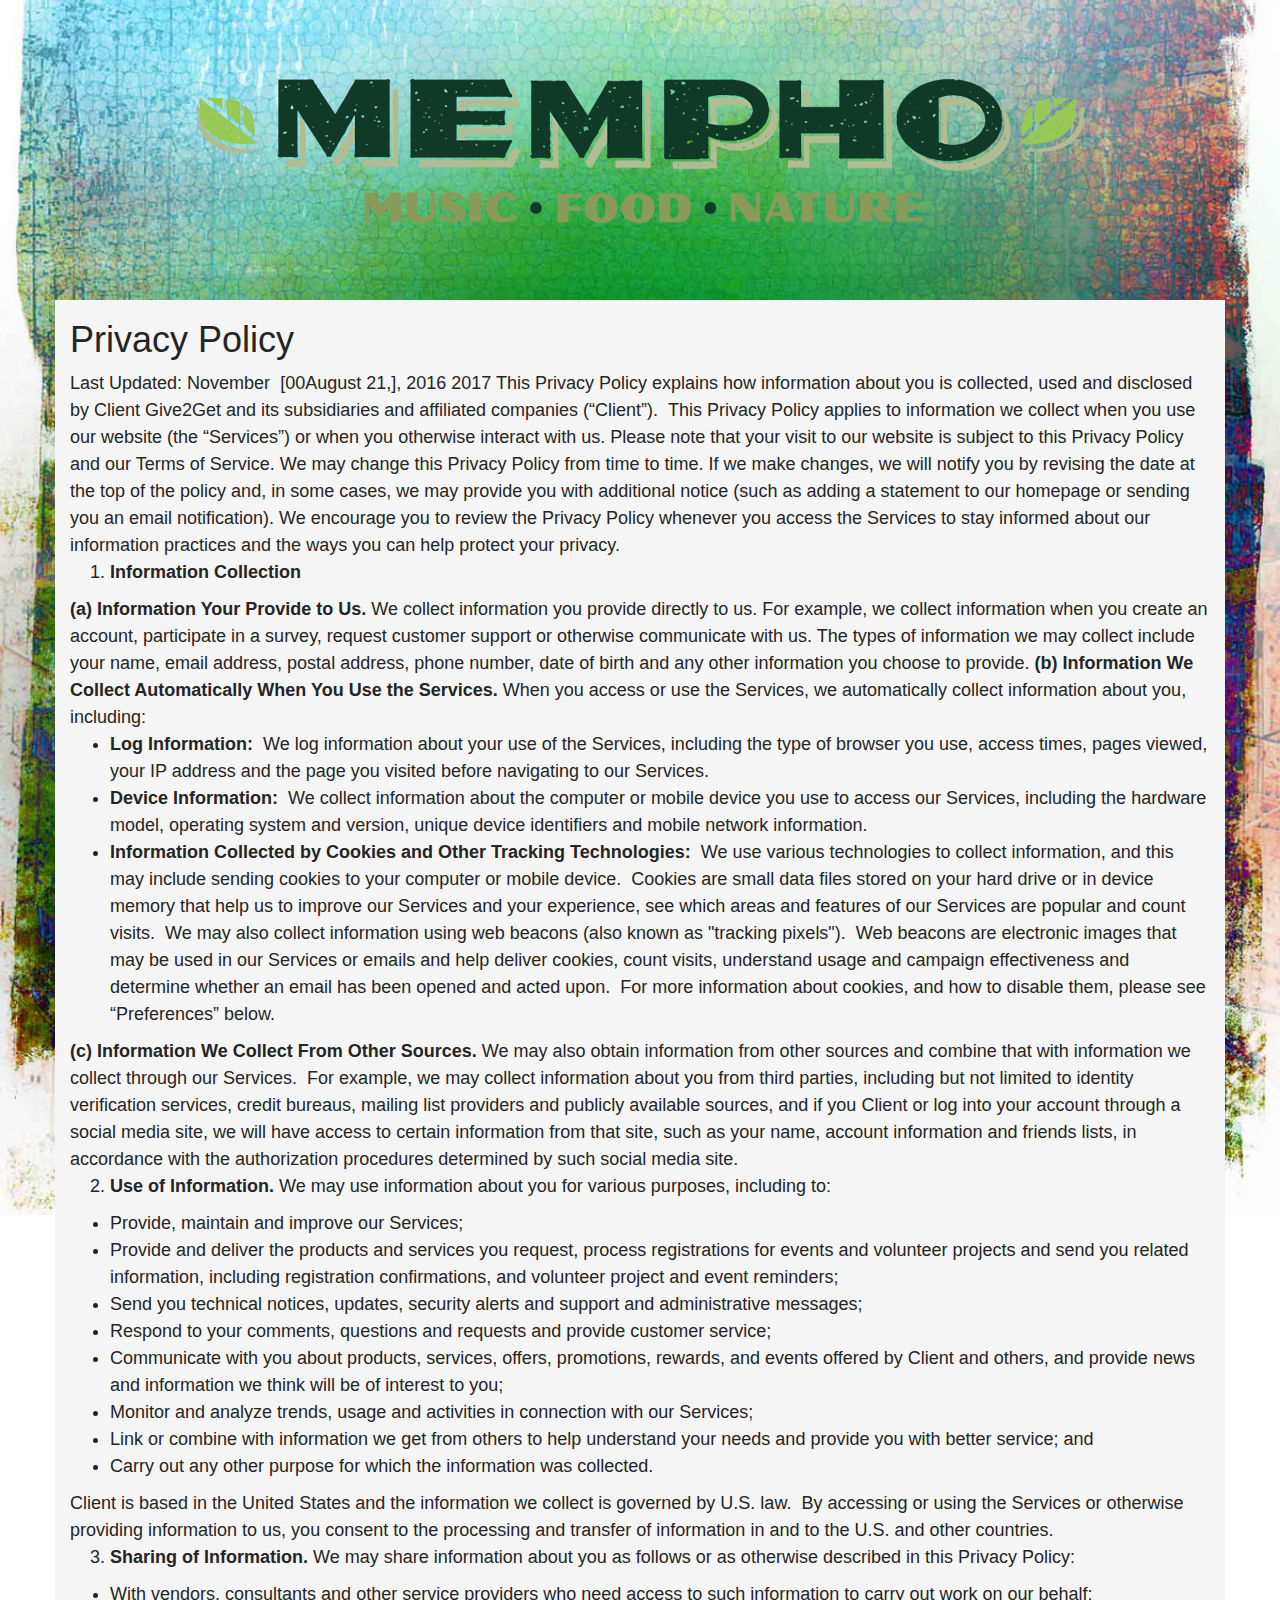
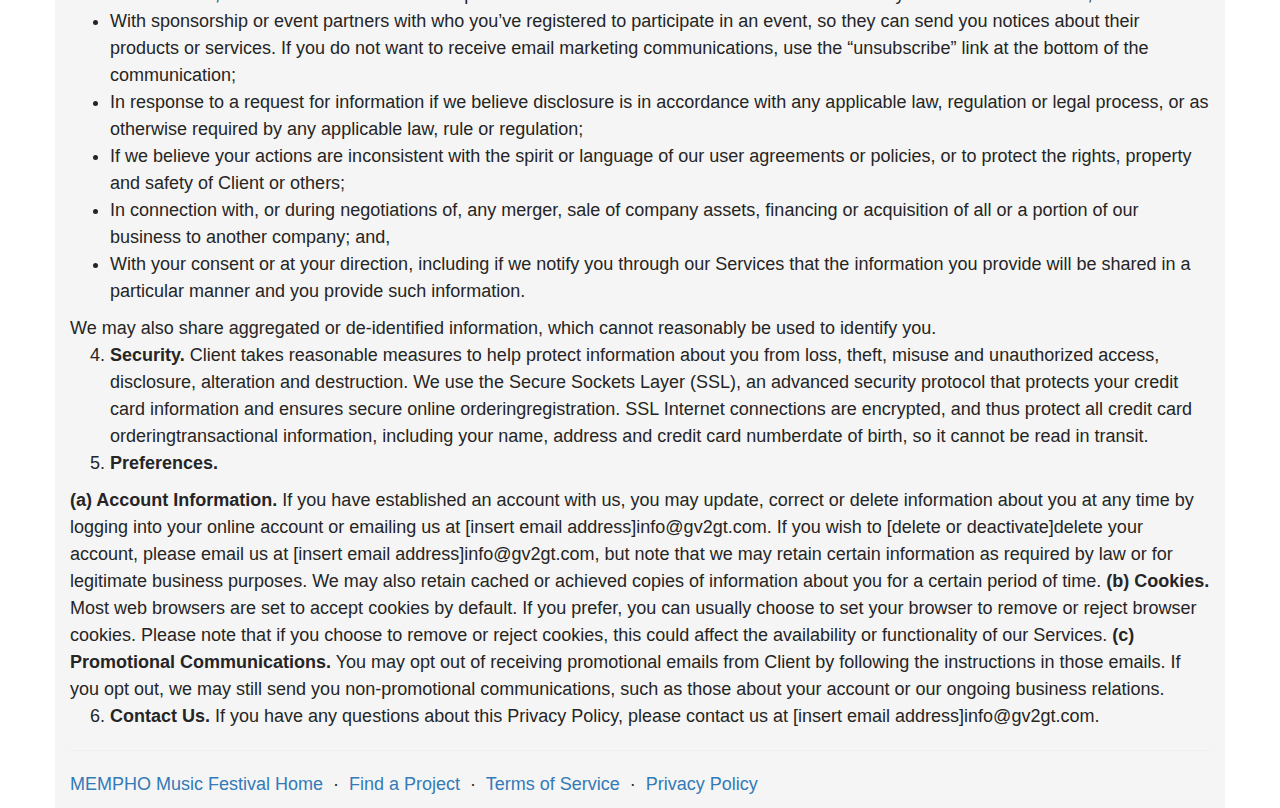
<file: privacy.html>
<!DOCTYPE html>
<html lang="en">
<head>
  <title>Privacy Policy.  Get a free ticket to Mempho. Powered by First Tennessee Bank.</title>
  <meta charset="utf-8">
  <meta name="viewport" content="width=device-width, initial-scale=1">
  <link rel="stylesheet" href="https://maxcdn.bootstrapcdn.com/bootstrap/3.3.7/css/bootstrap.min.css">
  <script src="https://ajax.googleapis.com/ajax/libs/jquery/3.2.0/jquery.min.js"></script>
  <script src="https://maxcdn.bootstrapcdn.com/bootstrap/3.3.7/js/bootstrap.min.js"></script>
  <link rel="shortcut icon" href="/img/favicon.ico" type="image/x-icon">
  <link rel='stylesheet' href='style.css' type='text/css' media='all' />
</head>
<body>

<div class="page-container">

  <div class="header">
    <img src="img/header.png" alt="Mempho: Music, Food, Nature" width="900" height="300" class="header-image" />
  </div>

  <div class="container">



    <h1>Privacy Policy</h1>

    <span style="font-weight: 400;">
</span><span style="font-weight: 400;">Last Updated: November  </span><span style="font-weight: 400;">[00</span><span style="font-weight: 400;">August 21,</span><span style="font-weight: 400;">]</span><span style="font-weight: 400;">, 2016 2017</span>

    <span style="font-weight: 400;">This Privacy Policy explains how information about you is collected, used and disclosed by </span><span style="font-weight: 400;">Client</span><span style="font-weight: 400;"> Give2Get and its subsidiaries and affiliated companies (“Client”).  This Privacy Policy applies to information we collect when you use our website (the “Services”) or when you otherwise interact with us. Please note that your visit to our website is subject to this Privacy Policy and our Terms of Service.</span>

    <span style="font-weight: 400;">We may change this Privacy Policy from time to time. If we make changes, we will notify you by revising the date at the top of the policy and, in some cases, we may provide you with additional notice (such as adding a statement to our homepage or sending you an email notification). We encourage you to review the Privacy Policy whenever you access the Services to stay informed about our information practices and the ways you can help protect your privacy.</span>
    <ol>
      <li><b> Information Collection</b></li>
    </ol>
    <b>(a) Information Your Provide to Us. </b><span style="font-weight: 400;">We collect information you provide directly to us. For example, we collect information when you create an account, participate in a survey, request customer support or otherwise communicate with us. The types of information we may collect include your name, email address, postal address, phone number, date of birth and any other information you choose to provide.</span>

    <b>(b) Information We Collect Automatically When You Use the Services.</b><span style="font-weight: 400;"> When you access or use the Services, we automatically collect information about you, including:</span>
    <table>
      <tbody>
      <tr>
        <td>
          <ul>
            <li style="font-weight: 400;"><b>Log Information:</b><span style="font-weight: 400;">  We log information about your use of the Services, including the type of browser you use, access times, pages viewed, your IP address and the page you visited before navigating to our Services.</span></li>
            <li style="font-weight: 400;"><b>Device Information:  </b><span style="font-weight: 400;">We collect information about the computer or mobile device you use to access our Services, including the hardware model, operating system and version, unique device identifiers and mobile network information.</span></li>
            <li style="font-weight: 400;"><b>Information Collected by Cookies and Other Tracking Technologies:</b><span style="font-weight: 400;">  We use various technologies to collect information, and this may include sending cookies to your computer or mobile device.  Cookies are small data files stored on your hard drive or in device memory that help us to improve our Services and your experience, see which areas and features of our Services are popular and count visits.  We may also collect information using web beacons (also known as "tracking pixels").  Web beacons are electronic images that may be used in our Services or emails and help deliver cookies, count visits, understand usage and campaign effectiveness and determine whether an email has been opened and acted upon.  For more information about cookies, and how to disable them, please see “Preferences” below.</span></li>
          </ul>
          <b>(c) Information We Collect From Other Sources. </b><span style="font-weight: 400;">We may also obtain information from other sources and combine that with information we collect through our Services.  For example, we may collect information about you from third parties, including but not limited to identity verification services, credit bureaus, mailing list providers and publicly available sources, and if you Client or log into your account through a social media site, we will have access to certain information from that site, such as your name, account information and friends lists, in accordance with the authorization procedures determined by such social media site.</span></td>
      </tr>
      </tbody>
    </table>
    <ol start="2">
      <li><b> Use of Information. </b><span style="font-weight: 400;">We may use information about you for various purposes, including to:</span></li>
    </ol>
    <ul>
      <li style="font-weight: 400;"><span style="font-weight: 400;">Provide, maintain and improve our Services;</span></li>
      <li style="font-weight: 400;"><span style="font-weight: 400;">Provide and deliver the products and services you request, process registrations for events and volunteer projects and send you related information, including registration confirmations, and volunteer project and event reminders; </span></li>
      <li style="font-weight: 400;"><span style="font-weight: 400;">Send you technical notices, updates, security alerts and support and administrative messages;</span></li>
      <li style="font-weight: 400;"><span style="font-weight: 400;">Respond to your comments, questions and requests and provide customer service;</span></li>
      <li style="font-weight: 400;"><span style="font-weight: 400;">Communicate with you about products, services, offers, promotions, rewards, and events offered by Client and others, and provide news and information we think will be of interest to you;</span></li>
      <li style="font-weight: 400;"><span style="font-weight: 400;">Monitor and analyze trends, usage and activities in connection with our Services; </span></li>
      <li style="font-weight: 400;"><span style="font-weight: 400;">Link or combine with information we get from others to help understand your needs and provide you with better service; and</span></li>
      <li style="font-weight: 400;"><span style="font-weight: 400;">Carry out any other purpose for which the information was collected.</span></li>
    </ul>
    <span style="font-weight: 400;">Client is based in the United States and the information we collect is governed by U.S. law.  By accessing or using the Services or otherwise providing information to us, you consent to the processing and transfer of information in and to the U.S. and other countries.</span>
    <ol start="3">
      <li><b> Sharing of Information. </b><span style="font-weight: 400;">We may share information about you as follows or as otherwise described in this Privacy Policy:</span></li>
    </ol>
    <ul>
      <li style="font-weight: 400;"><span style="font-weight: 400;">With vendors, consultants and other service providers who need access to such information to carry out work on our behalf;</span></li>
      <li style="font-weight: 400;"><span style="font-weight: 400;">With sponsorship or event partners with who you’ve registered to participate in an event, so they can send you notices about their products or services. If you do not want to receive email marketing communications, use the “unsubscribe” link at the bottom of the communication;</span></li>
      <li style="font-weight: 400;"><span style="font-weight: 400;">In response to a request for information if we believe disclosure is in accordance with any applicable law, regulation or legal process, or as otherwise required by any applicable law, rule or regulation;</span></li>
      <li style="font-weight: 400;"><span style="font-weight: 400;">If we believe your actions are inconsistent with the spirit or language of our user agreements or policies, or to protect the rights, property and safety of Client or others;</span></li>
      <li style="font-weight: 400;"><span style="font-weight: 400;">In connection with, or during negotiations of, any merger, sale of company assets, financing or acquisition of all or a portion of our business to another company; and,</span></li>
      <li style="font-weight: 400;"><span style="font-weight: 400;">With your consent or at your direction, including if we notify you through our Services that the information you provide will be shared in a particular manner and you provide such information.</span></li>
    </ul>
    <span style="font-weight: 400;">We may also share aggregated or de-identified information, which cannot reasonably be used to identify you.</span>
    <ol start="4">
      <li><b> Security.</b><span style="font-weight: 400;"> Client takes reasonable measures to help protect information about you from loss, theft, misuse and unauthorized access, disclosure, alteration and destruction. We use the Secure Sockets Layer (SSL), an advanced security protocol that protects your credit card information and ensures secure online orderingregistration. SSL Internet connections are encrypted, and thus protect all credit card orderingtransactional information, including your name, address and credit card numberdate of birth, so it cannot be read in transit.</span></li>
      <li><b> Preferences.</b></li>
    </ol>
    <b>(a) Account Information. </b><span style="font-weight: 400;">If you have established an account with us,</span> <span style="font-weight: 400;">you may update, correct or delete information about you at any time by logging into your online account or emailing us at </span><span style="font-weight: 400;">[insert email address]</span><span style="font-weight: 400;">info@gv2gt.com. If you wish to </span><span style="font-weight: 400;">[delete or deactivate]</span><span style="font-weight: 400;">delete your account, please email us at </span><span style="font-weight: 400;">[insert email address]</span><span style="font-weight: 400;">info@gv2gt.com, but note that we may retain certain information as required by law or for legitimate business purposes. We may also retain cached or achieved copies of information about you for a certain period of time.</span>

    <b>(b) Cookies. </b><span style="font-weight: 400;">Most web browsers are set to accept cookies by default. If you prefer, you can usually choose to set your browser to remove or reject browser cookies. Please note that if you choose to remove or reject cookies, this could affect the availability or functionality of our Services.</span>

    <b>(c) Promotional Communications.</b><span style="font-weight: 400;"> You may opt out of receiving promotional emails from Client by following the instructions in those emails. If you opt out, we may still send you non-promotional communications, such as those about your account or our ongoing business relations. </span>
    <ol start="6">
      <li><b> Contact Us.</b><span style="font-weight: 400;"> If you have any questions about this Privacy Policy, please contact us at </span><span style="font-weight: 400;">[insert email address]</span><span style="font-weight: 400;">info@gv2gt.com.</span></li>
    </ol>








    <hr/>
    <p>
      <a href="//memphofest.com" target="_blank">MEMPHO Music Festival Home</a> &nbsp;&middot;&nbsp;
      <a href="/">Find a Project</a> &nbsp;&middot;&nbsp;
      <a href="/terms.html">Terms of Service</a> &nbsp;&middot;&nbsp;
      <a href="/privacy.html">Privacy Policy</a>
    </p>
  </div>


</div>


</body>
</html>
</file>
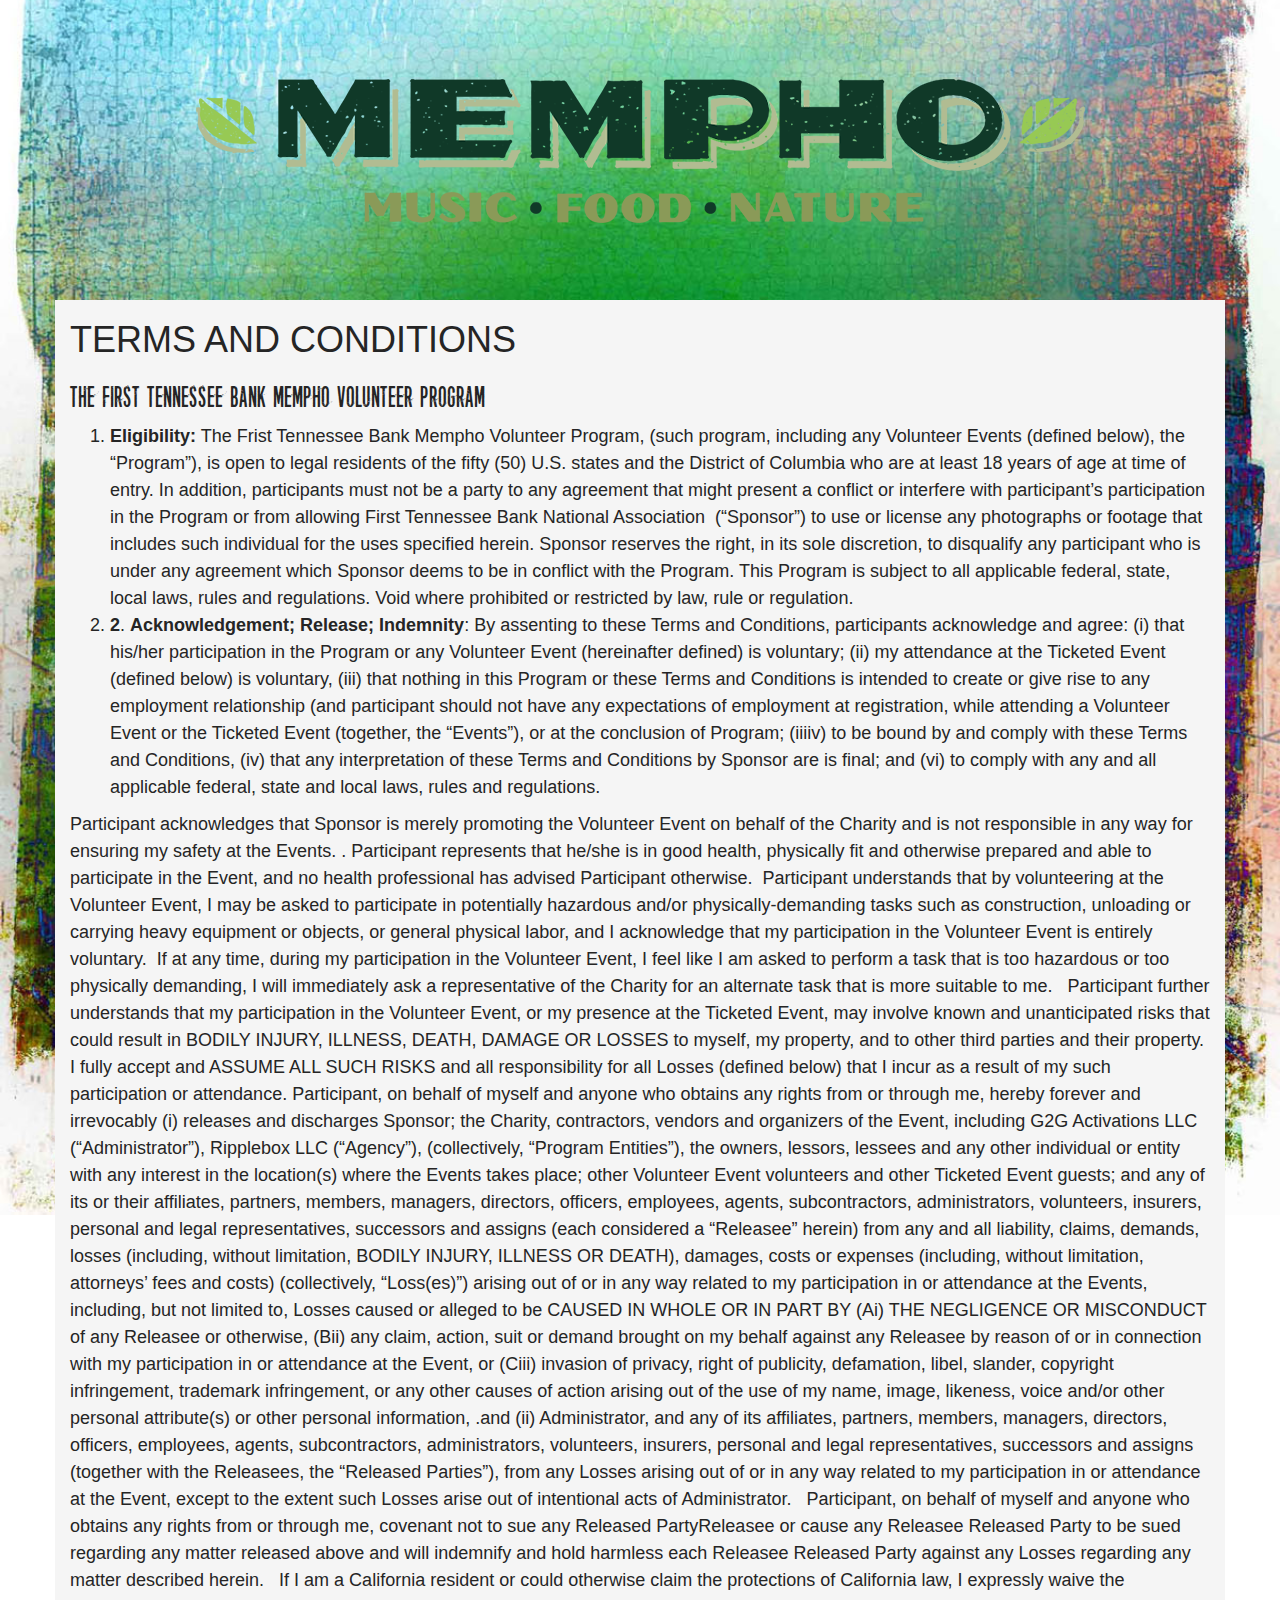
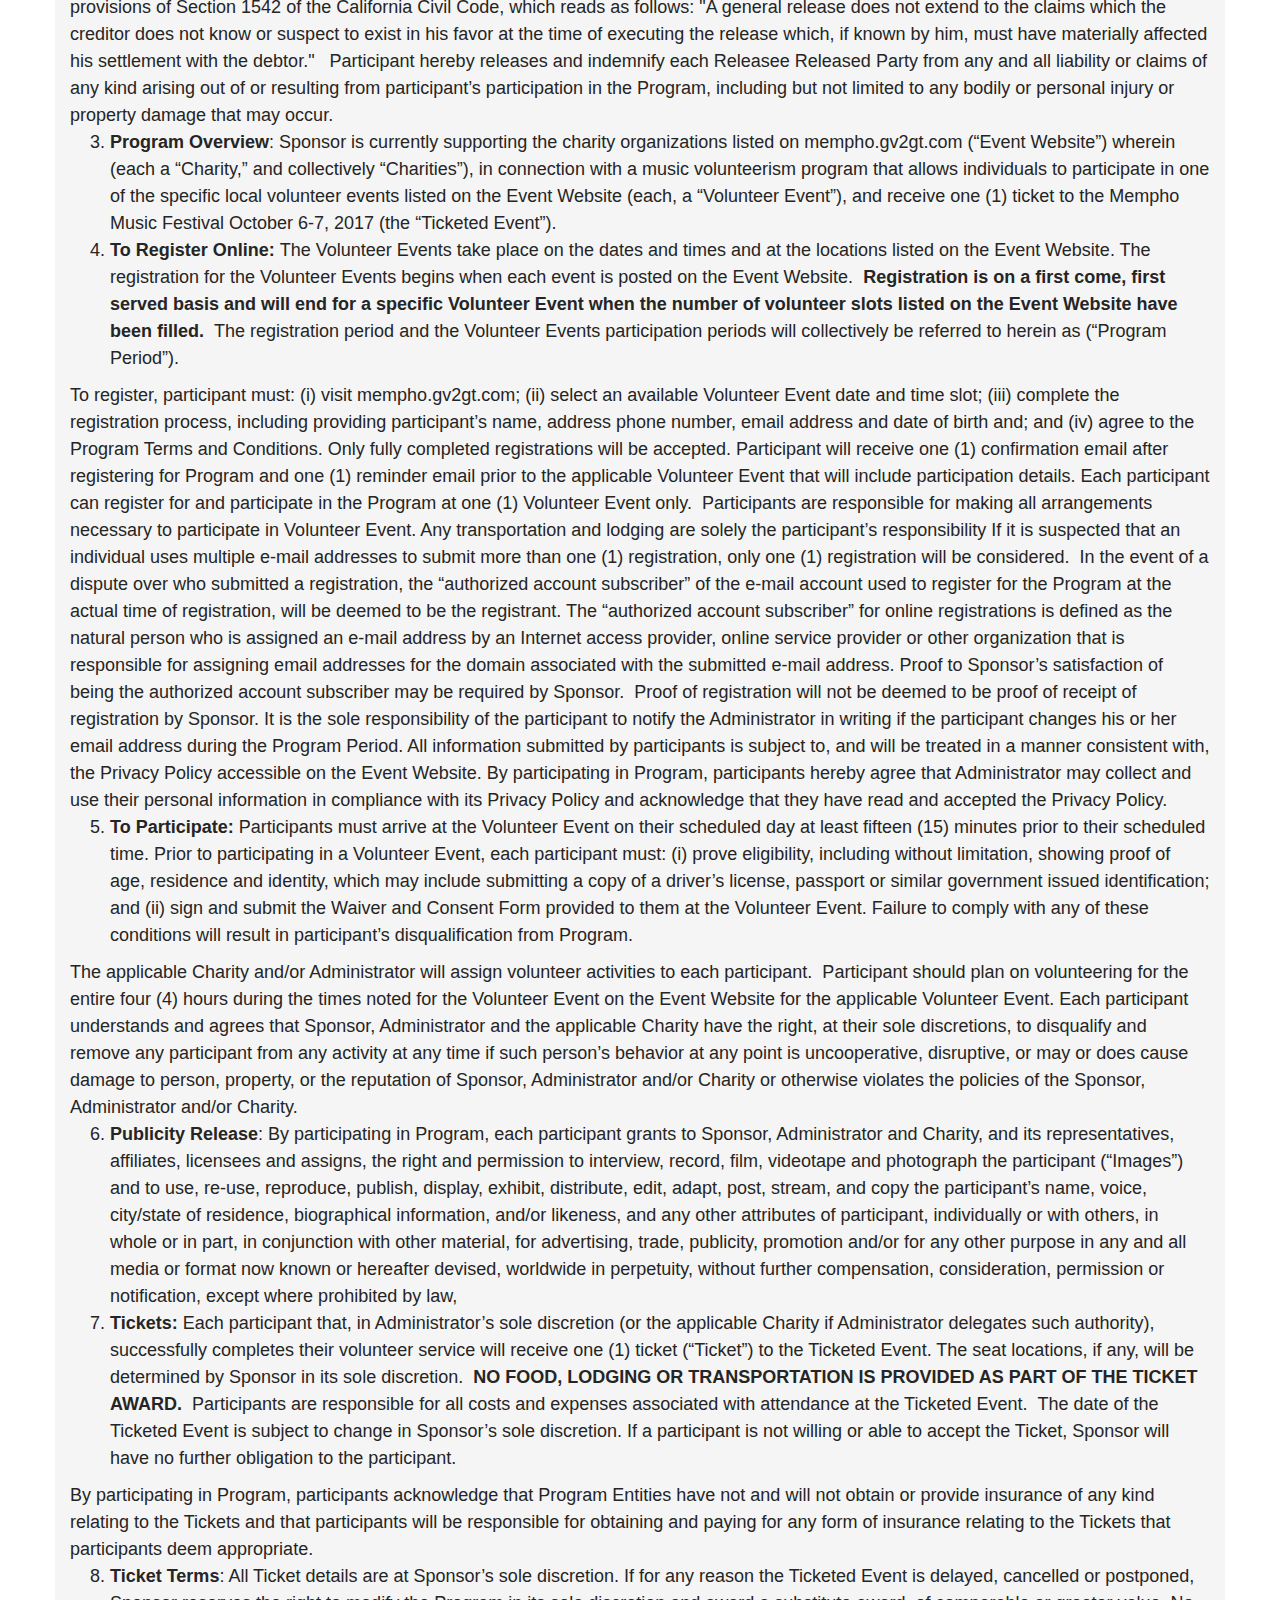
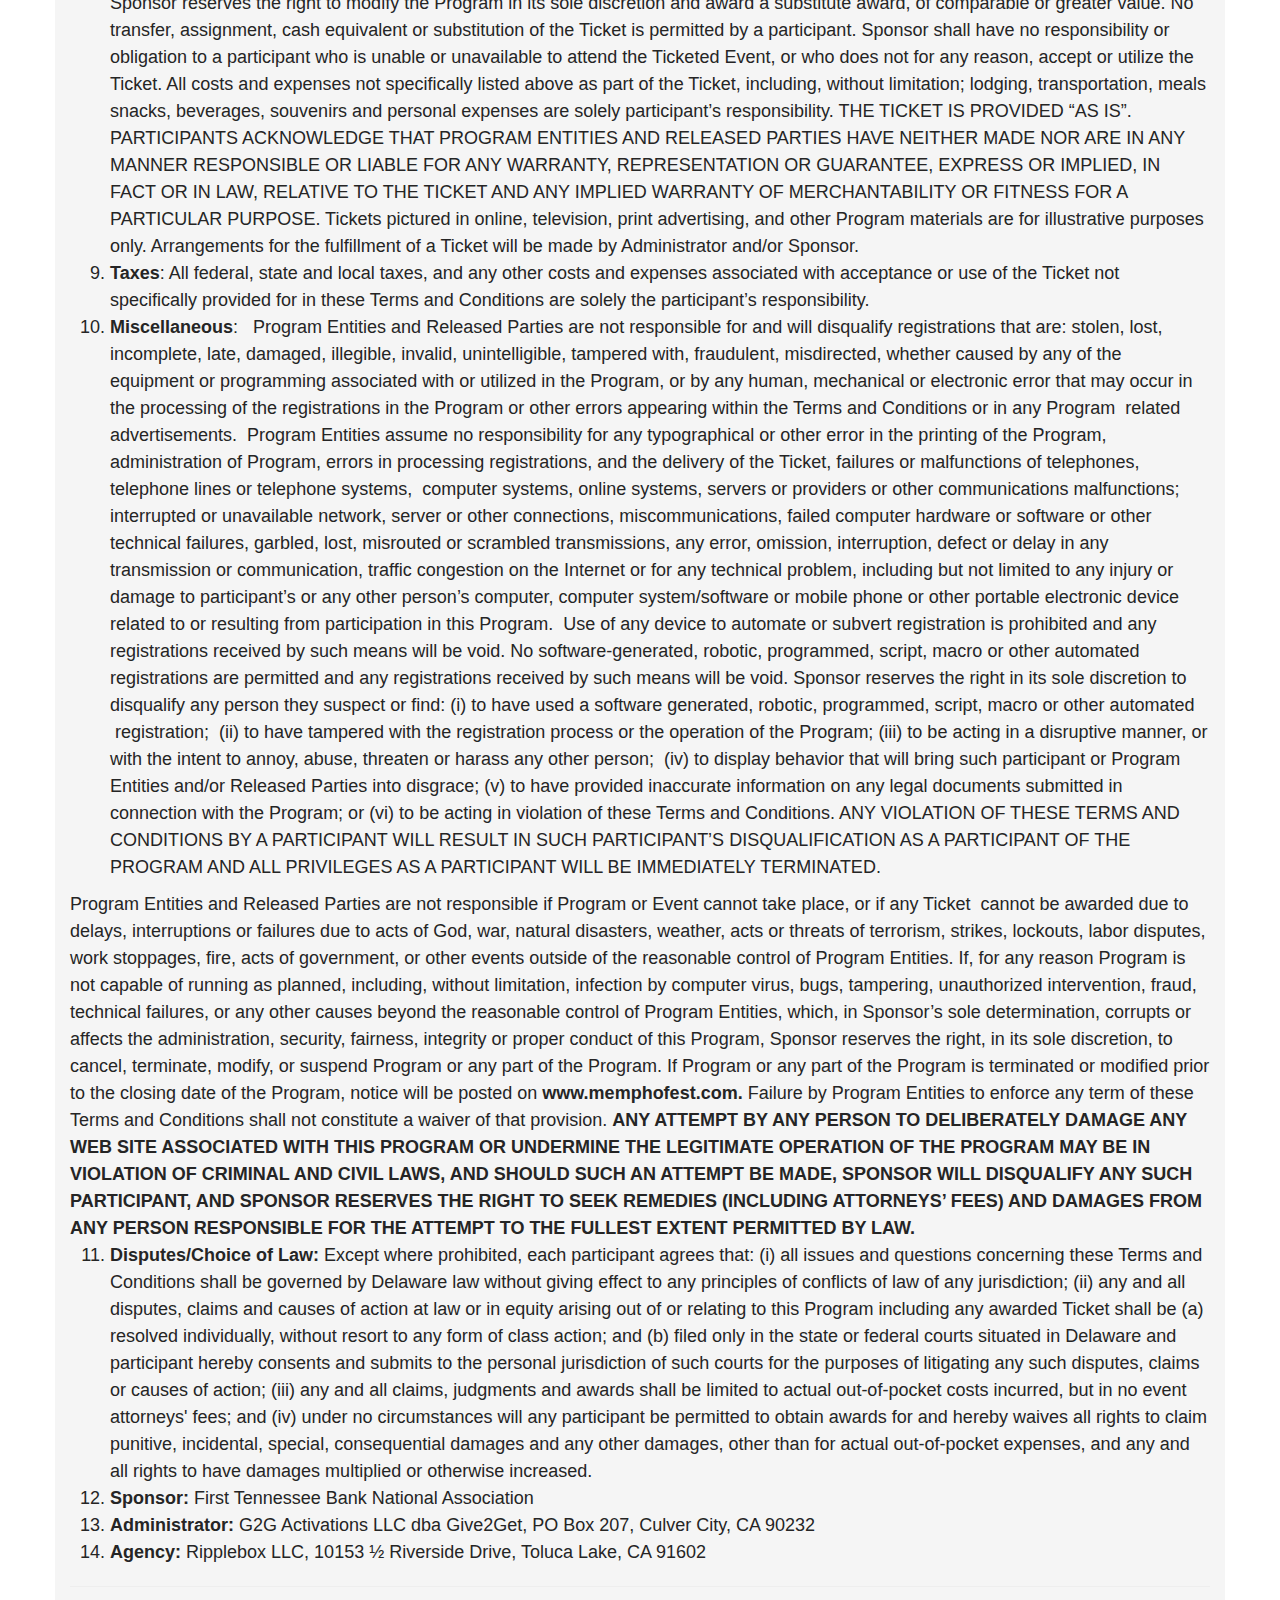
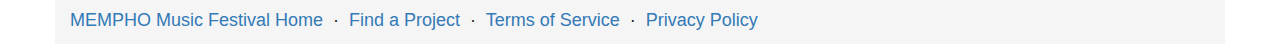
<file: terms.html>
<!DOCTYPE html>
<html lang="en">
<head>
  <title>Terms of Service.  Get a free ticket to Mempho. Powered by First Tennessee Bank.</title>
  <meta charset="utf-8">
  <meta name="viewport" content="width=device-width, initial-scale=1">
  <link rel="stylesheet" href="https://maxcdn.bootstrapcdn.com/bootstrap/3.3.7/css/bootstrap.min.css">
  <script src="https://ajax.googleapis.com/ajax/libs/jquery/3.2.0/jquery.min.js"></script>
  <script src="https://maxcdn.bootstrapcdn.com/bootstrap/3.3.7/js/bootstrap.min.js"></script>
  <link rel="shortcut icon" href="/img/favicon.ico" type="image/x-icon">
  <link rel='stylesheet' href='style.css' type='text/css' media='all' />
</head>
<body>

<div class="page-container">

  <div class="header">
    <img src="img/header.png" alt="Mempho: Music, Food, Nature" width="900" height="300" class="header-image" />
  </div>

  <div class="container">





    <h1>TERMS AND CONDITIONS</h1>
    <h2>The First Tennessee Bank Mempho Volunteer Program</h2>

    <ol>
      <li><b></b> <b> Eligibility:</b><span style="font-weight: 400;"> The Frist Tennessee Bank Mempho Volunteer Program, (such program, including any Volunteer Events (defined below), the “</span><span style="font-weight: 400;">Program</span><span style="font-weight: 400;">”), is open to legal residents of the fifty (50) U.S. states and the District of Columbia</span><span style="font-weight: 400;"> who are at least 18 years of age at time of entry.</span><span style="font-weight: 400;"> In addition, participants </span><span style="font-weight: 400;">must not be a party to any agreement that might present a conflict or interfere with participant’s participation in the Program or from allowing First Tennessee Bank National Association  (“</span><span style="font-weight: 400;">Sponsor</span><span style="font-weight: 400;">”) to use or license any photographs or footage that includes such individual for the uses specified herein. Sponsor reserves the right, in its sole discretion, to disqualify any participant who is under any agreement which Sponsor deems to be in conflict with the Program. </span><span style="font-weight: 400;">This Program is subject to all applicable federal, state, local laws, rules and regulations. Void where prohibited or restricted by law, rule or regulation.</span></li>
      <li><b>2</b><span style="font-weight: 400;">. </span> <b>Acknowledgement; Release; Indemnity</b><span style="font-weight: 400;">: By assenting to these Terms and Conditions, participants acknowledge and agree: (i) that his/her participation in the Program or any Volunteer Event (hereinafter defined) is voluntary; (ii) my attendance at the Ticketed Event (defined below) is voluntary, (iii) that nothing in this Program or these Terms and Conditions is intended to create or give rise to any employment relationship (and participant should not have any expectations of employment at registration, while attending a Volunteer Event or the Ticketed Event (together, the “Events”), or at the conclusion of Program; (iiiiv) to be bound by and comply with these Terms and Conditions, (iv) that any interpretation of these Terms and Conditions by Sponsor are is final; and (vi) to comply with any and all applicable federal, state and local laws, rules and regulations.</span></li>
    </ol>
    <span style="font-weight: 400;">Participant acknowledges that Sponsor is merely promoting the Volunteer Event on behalf of the Charity and is not responsible in any way for ensuring my safety at the Events. . Participant represents that he/she is in good health, physically fit and otherwise prepared and able to participate in the Event, and no health professional has advised Participant otherwise.  Participant understands that by volunteering at the Volunteer Event, I may be asked to participate in potentially hazardous and/or physically-demanding tasks such as construction, unloading or carrying heavy equipment or objects, or general physical labor, and I acknowledge that my participation in the Volunteer Event is entirely voluntary.  If at any time, during my participation in the Volunteer Event, I feel like I am asked to perform a task that is too hazardous or too physically demanding, I will immediately ask a representative of the Charity for an alternate task that is more suitable to me.   Participant further understands that my participation in the Volunteer Event, or my presence at the Ticketed Event, may involve known and unanticipated risks that could result in BODILY INJURY, ILLNESS, DEATH, DAMAGE OR LOSSES to myself, my property, and to other third parties and their property. I fully accept and ASSUME ALL SUCH RISKS and all responsibility for all Losses (defined below) that I incur as a result of my such participation or attendance.</span>

    <span style="font-weight: 400;">Participant, on behalf of myself and anyone who obtains any rights from or through me, hereby forever and irrevocably (i) releases and discharges Sponsor; the Charity, contractors, vendors and organizers of the Event, including G2G Activations LLC (“Administrator”), Ripplebox LLC (“Agency”), (collectively, “Program Entities”), the owners, lessors, lessees and any other individual or entity with any interest in the location(s) where the Events takes place; other Volunteer Event volunteers and other Ticketed Event guests; and any of its or their affiliates, partners, members, managers, directors, officers, employees, agents, subcontractors, administrators, volunteers, insurers, personal and legal representatives, successors and assigns (each considered a “Releasee” herein) from any and all liability, claims, demands, losses (including, without limitation, BODILY INJURY, ILLNESS OR DEATH), damages, costs or expenses (including, without limitation, attorneys’ fees and costs) (collectively, “Loss(es)”) arising out of or in any way related to my participation in or attendance at the Events, including, but not limited to, Losses caused or alleged to be CAUSED IN WHOLE OR IN PART BY (Ai) THE NEGLIGENCE OR MISCONDUCT of any Releasee or otherwise, (Bii) any claim, action, suit or demand brought on my behalf against any Releasee by reason of or in connection with my participation in or attendance at the Event, or (Ciii) invasion of privacy, right of publicity, defamation, libel, slander, copyright infringement, trademark infringement, or any other causes of action arising out of the use of my name, image, likeness, voice and/or other personal attribute(s) or other personal information, .and (ii) Administrator, and any of its affiliates, partners, members, managers, directors, officers, employees, agents, subcontractors, administrators, volunteers, insurers, personal and legal representatives, successors and assigns (together with the Releasees, the “Released Parties”),</span><span style="font-weight: 400;"> from any </span><span style="font-weight: 400;">Losses arising out of or in any way related to my participation in or attendance at the Event, except to the extent such Losses arise out of intentional acts of Administrator.  </span>

    <span style="font-weight: 400;">Participant, on behalf of myself and anyone who obtains any rights from or through me, covenant not to sue any Released PartyReleasee or cause any Releasee Released Party to be sued regarding any matter released above and will indemnify and hold harmless each Releasee Released Party against any Losses regarding any matter described herein.   If I am a California resident or could otherwise claim the protections of California law, I expressly waive the provisions of Section 1542 of the California Civil Code, which reads as follows: "A general release does not extend to the claims which the creditor does not know or suspect to exist in his favor at the time of executing the release which, if known by him, must have materially affected his settlement with the debtor."</span>

    &nbsp;

    <span style="font-weight: 400;">Participant hereby releases and indemnify each Releasee Released Party from any and all liability or claims of any kind arising out of or resulting from participant’s participation in the Program, including but not limited to any bodily or personal injury or property damage that may occur. </span>
    <ol start="3">
      <li><b></b> <b>Program Overview</b><span style="font-weight: 400;">: Sponsor is currently supporting the charity organizations listed on mempho.gv2gt.com (“Event Website”) wherein (each a “</span><span style="font-weight: 400;">Charity,</span><span style="font-weight: 400;">” and collectively “</span><span style="font-weight: 400;">Charities</span><span style="font-weight: 400;">”), in connection with a music volunteerism program that allows individuals to participate in one of the specific local volunteer events listed on the Event Website (each, a “</span><span style="font-weight: 400;">Volunteer Event</span><span style="font-weight: 400;">”), and receive one (1) ticket to the Mempho Music Festival October 6-7, 2017 (the “</span><span style="font-weight: 400;">Ticketed Event</span><span style="font-weight: 400;">”).</span></li>
      <li><b></b> <b>To Register Online: </b><span style="font-weight: 400;">The Volunteer Events take place on the dates and times and at the locations listed on the Event Website. The registration for the Volunteer Events begins when each event is posted on the Event Website.  </span><b>Registration is on a first come, first served basis and will end for a specific Volunteer Event when the number of volunteer slots listed on the Event Website have been filled.  </b><span style="font-weight: 400;">The registration period and the Volunteer Events participation periods will collectively be referred to herein as (“</span><span style="font-weight: 400;">Program Period</span><span style="font-weight: 400;">”).</span></li>
    </ol>
    <span style="font-weight: 400;">To register, participant must: (i) visit </span><span style="font-weight: 400;">mempho.gv2gt.com</span><span style="font-weight: 400;">; (ii) select an available Volunteer Event date and time slot; (iii) complete the registration process, including providing participant’s name, address phone number, email address and date of birth and; and (iv) agree to the Program Terms and Conditions. Only fully completed registrations will be accepted. Participant will receive one (1) confirmation email after registering for Program and one (1) reminder email prior to the applicable Volunteer Event that will include participation details. Each participant can register for and participate in the Program at one (1) Volunteer Event only.  Participants are responsible for making all arrangements necessary to participate in Volunteer Event. Any transportation and lodging are solely the participant’s responsibility</span>

    <span style="font-weight: 400;">If it is suspected that an individual uses multiple e-mail addresses to submit more than one (1) registration, only one (1) registration will be considered.  In the event of a dispute over who submitted a registration, the “authorized account subscriber” of the e-mail account used to register for the Program at the actual time of registration, will be deemed to be the registrant. The “authorized account subscriber” for online registrations is defined as the natural person who is assigned an e-mail address by an Internet access provider, online service provider or other organization that is responsible for assigning email addresses for the domain associated with the submitted e-mail address. Proof to Sponsor’s satisfaction of being the authorized account subscriber may be required by Sponsor.  Proof of registration will not be deemed to be proof of receipt of registration by Sponsor. </span><span style="font-weight: 400;">It is the sole responsibility of the participant to notify the Administrator in writing if the participant changes his or her email address during the Program Period.</span>

    <span style="font-weight: 400;">All information submitted by participants is subject to, and will be treated in a manner consistent with, the Privacy Policy accessible on the Event Website. By participating in Program, participants hereby agree that Administrator may collect and use their personal information in compliance with its Privacy Policy and acknowledge that they have read and accepted the Privacy Policy.</span>
    <ol start="5">
      <li><b></b> <b>To Participate: </b><span style="font-weight: 400;">Participants must arrive at the Volunteer Event on their scheduled day at least fifteen (15) minutes prior to their scheduled time. Prior to participating in a Volunteer Event, each participant must: (i) prove eligibility, including without limitation, showing proof of age, residence and identity, which may include submitting a copy of a driver’s license, passport or similar government issued identification; and (ii) sign and submit the Waiver and Consent Form provided to them at the Volunteer Event. Failure to comply with any of these conditions will result in participant’s disqualification from Program. </span></li>
    </ol>
    <span style="font-weight: 400;">The applicable Charity and/or Administrator will assign volunteer activities to each participant.  Participant should plan on volunteering for the entire four (4) hours during the times noted for the Volunteer Event on the Event Website for the applicable Volunteer Event. Each</span> <span style="font-weight: 400;">participant</span> <span style="font-weight: 400;">understands and agrees that Sponsor, Administrator and the applicable Charity have the right, at their sole discretions, to disqualify and remove any participant from any activity at any time if such person’s behavior at any point is uncooperative, disruptive, or may or does cause damage to person, property, or the reputation of Sponsor, Administrator and/or Charity or otherwise violates the policies of the Sponsor, Administrator and/or Charity. </span>
    <ol start="6">
      <li><b></b> <b>Publicity Release</b><span style="font-weight: 400;">: By participating in Program, each participant grants to Sponsor, Administrator and Charity, and its representatives, affiliates, licensees and assigns, the right and permission to interview, record, film, videotape and photograph the participant (“</span><span style="font-weight: 400;">Images</span><span style="font-weight: 400;">”) and to use, re-use, reproduce, publish, display, exhibit, distribute, edit, adapt, post, stream, and copy the participant’s name, voice, city/state of residence, biographical information, and/or likeness, and any other attributes of participant, individually or with others, in whole or in part, in conjunction with other material, for advertising, trade, publicity, promotion and/or for any other purpose in any and all media or format now known or hereafter devised, worldwide in perpetuity, without further compensation, consideration, permission or notification, except where prohibited by law,</span></li>
      <li><b> </b> <b>Tickets: </b><span style="font-weight: 400;">Each participant that, in Administrator’s sole discretion (or the applicable Charity if Administrator delegates such authority), successfully completes their volunteer service will receive one (1) ticket (“Ticket”) to the Ticketed Event. </span><span style="font-weight: 400;">The seat locations, if any, will be determined by Sponsor in its sole discretion.  </span><b>NO FOOD, LODGING OR TRANSPORTATION IS PROVIDED AS PART OF THE TICKET AWARD.  </b><span style="font-weight: 400;">Participants are responsible for all costs and expenses associated with attendance at the Ticketed Event.  The date of the Ticketed Event is subject to change in Sponsor’s sole discretion. If a participant is not willing or able to accept the Ticket, Sponsor will have no further obligation to the participant.     </span></li>
    </ol>
    <span style="font-weight: 400;">By participating in Program, participants acknowledge that Program Entities have not and will not obtain or provide insurance of any kind relating to the Tickets and that participants will be responsible for obtaining and paying for any form of insurance relating to the Tickets that participants deem appropriate.   </span>
    <ol start="8">
      <li><b></b> <b>Ticket Terms</b><span style="font-weight: 400;">: All Ticket details are at Sponsor’s sole discretion. If for any reason the Ticketed Event is delayed, cancelled or postponed, Sponsor reserves the right to modify the Program in its sole discretion and award a substitute award, of comparable or greater value. No transfer, assignment, cash equivalent or substitution of the Ticket is permitted by a participant. Sponsor shall have no responsibility or obligation to a participant who is unable or unavailable to attend the Ticketed Event, or who does not for any reason, accept or utilize the Ticket. All costs and expenses not specifically listed above as part of the Ticket, including, without limitation; lodging, transportation, meals snacks, beverages, souvenirs and personal expenses are solely participant’s responsibility. THE TICKET </span><span style="font-weight: 400;">IS PROVIDED “AS IS”. PARTICIPANTS ACKNOWLEDGE THAT PROGRAM ENTITIES AND RELEASED PARTIES HAVE NEITHER MADE NOR ARE IN ANY MANNER RESPONSIBLE OR LIABLE FOR ANY WARRANTY, REPRESENTATION OR GUARANTEE, EXPRESS OR IMPLIED, IN FACT OR IN LAW, RELATIVE TO THE TICKET AND ANY IMPLIED WARRANTY OF MERCHANTABILITY OR FITNESS FOR A PARTICULAR PURPOSE. Tickets pictured in online, television, print advertising, and other Program materials are for illustrative purposes only. </span><span style="font-weight: 400;">Arrangements for the fulfillment of a Ticket will be made by Administrator and/or Sponsor. </span></li>
      <li><b></b> <b>Taxes</b><span style="font-weight: 400;">: All federal, state and local taxes, and any other costs and expenses associated with acceptance or use of the Ticket not specifically provided for in these Terms and Conditions are solely the participant’s responsibility. </span></li>
      <li><b></b> <b> Miscellaneous</b><span style="font-weight: 400;">:   Program Entities and Released Parties are not responsible for and will disqualify registrations that are: stolen, lost, incomplete, late, damaged, illegible, invalid, unintelligible, tampered with, fraudulent, misdirected, whether caused by any of the equipment or programming associated with or utilized in the Program, or by any human, mechanical or electronic error that may occur in the processing of the registrations in the Program or other errors appearing within the Terms and Conditions or in any Program  related advertisements.  Program Entities assume no responsibility for any typographical or other error in the printing of the Program, administration of Program, errors in processing registrations, and the delivery of the Ticket, failures or malfunctions of telephones, telephone lines or telephone systems,  computer systems, online systems, servers or providers or other communications malfunctions; interrupted or unavailable network, server or other connections, miscommunications, failed computer hardware or software or other technical failures, garbled, lost, misrouted or scrambled transmissions, any error, omission, interruption, defect or delay in any transmission or communication, traffic congestion on the Internet or for any technical problem, including but not limited to any injury or damage to participant’s or any other person’s computer, computer system/software or mobile phone or other portable electronic device related to or resulting from participation in this Program.  </span><span style="font-weight: 400;">Use of any device to automate or subvert registration is prohibited and any registrations received by such means will be void. No software-generated, robotic, programmed, script, macro or other automated registrations are permitted and any registrations received by such means will be void. Sponsor reserves the right in its sole discretion to disqualify any person they suspect or find: (i) to have used a software generated, robotic, programmed, script, macro or other automated  registration;  (ii) to have tampered with the registration process or the operation of the Program; (iii) to be acting in a disruptive manner, or with the intent to annoy, abuse, threaten or harass any other person;  (iv) to display behavior that will bring such participant or Program Entities and/or Released Parties into disgrace; (v) to have provided inaccurate information on any legal documents submitted in connection with the Program; or (vi) to be acting in violation of these Terms and Conditions. ANY VIOLATION OF THESE TERMS AND CONDITIONS BY A PARTICIPANT WILL RESULT IN SUCH PARTICIPANT’S DISQUALIFICATION AS A PARTICIPANT OF THE PROGRAM AND ALL PRIVILEGES AS A PARTICIPANT WILL BE IMMEDIATELY TERMINATED.  </span></li>
    </ol>
    <span style="font-weight: 400;">Program Entities and Released Parties are not responsible if Program or Event cannot take place, or if any Ticket  cannot be awarded due to delays, interruptions or failures due to acts of God, war, natural disasters, weather, acts or threats of terrorism, strikes, lockouts, labor disputes, work stoppages, fire, acts of government, or other events outside of the reasonable control of Program Entities. If, for any reason Program is not capable of running as planned, including, without limitation,</span> <span style="font-weight: 400;">infection by computer virus, bugs, tampering, unauthorized intervention, fraud, technical failures, or any other causes beyond the reasonable control of Program Entities, which, in Sponsor’s sole determination, corrupts or affects the administration, security, fairness, integrity or proper conduct of this Program, Sponsor reserves the right, in its sole discretion, to cancel, terminate, modify, or suspend Program or any part of the Program. If Program or any part of the Program is terminated or modified prior to the closing date of the Program, notice will be posted on</span><b> www.memphofest.com. </b><span style="font-weight: 400;">Failure by Program Entities to enforce any term of these Terms and Conditions shall not constitute a waiver of that provision. </span>

    <b>ANY ATTEMPT BY ANY PERSON TO DELIBERATELY DAMAGE ANY WEB SITE ASSOCIATED WITH THIS PROGRAM OR UNDERMINE THE LEGITIMATE OPERATION OF THE PROGRAM MAY BE IN VIOLATION OF CRIMINAL AND CIVIL LAWS, AND SHOULD SUCH AN ATTEMPT BE MADE, SPONSOR WILL DISQUALIFY ANY SUCH PARTICIPANT, AND SPONSOR RESERVES THE RIGHT TO SEEK REMEDIES (INCLUDING ATTORNEYS’ FEES) AND DAMAGES FROM ANY PERSON RESPONSIBLE FOR THE ATTEMPT TO THE FULLEST EXTENT PERMITTED BY LAW. </b>
    <ol start="11">
      <li><b></b> <b> Disputes/Choice of Law: </b><span style="font-weight: 400;">Except where prohibited, each participant agrees that: (i) all issues and questions concerning these Terms and Conditions shall be governed by Delaware law without giving effect to any principles of conflicts of law of any jurisdiction; (ii) any and all disputes, claims and causes of action at law or in equity arising out of or relating to this Program including any awarded Ticket shall be (a) resolved individually, without resort to any form of class action; and (b) filed only in the state or federal courts situated in Delaware and participant hereby consents and submits to the personal jurisdiction of such courts for the purposes of litigating any such disputes, claims or causes of action; (iii) any and all claims, judgments and awards shall be limited to actual out-of-pocket costs incurred, but in no event attorneys' fees; and (iv) under no circumstances will any participant be permitted to obtain awards for and hereby waives all rights to claim punitive, incidental, special, consequential damages and any other damages, other than for actual out-of-pocket expenses, and any and all rights to have damages multiplied or otherwise increased.</span></li>
      <li><b></b> <b>Sponsor: </b><span style="font-weight: 400;">First Tennessee Bank National Association</span></li>
      <li><b> </b> <b>Administrator:</b><span style="font-weight: 400;"> G2G Activations LLC dba Give2Get, PO Box 207, Culver City, CA 90232</span></li>
      <li><b></b> <b>Agency: </b><span style="font-weight: 400;">Ripplebox LLC, 10153 ½ Riverside Drive, Toluca Lake, CA 91602</span></li>
    </ol>







      <hr/>
      <p>
        <a href="//memphofest.com" target="_blank">MEMPHO Music Festival Home</a> &nbsp;&middot;&nbsp;
        <a href="/">Find a Project</a> &nbsp;&middot;&nbsp;
        <a href="/terms.html">Terms of Service</a> &nbsp;&middot;&nbsp;
        <a href="/privacy.html">Privacy Policy</a>
      </p>
    </div>


</div>


</body>
</html>
</file>
<file: style.css>
/* On small screens, set height to 'auto' for sidenav and grid */
@media screen and (max-width: 767px) {
  .sidenav {
    height: auto;
    padding: 15px;
  }
  .row.content {height:auto;}
}

/* from memphofest.com */
@font-face {
  font-family: 'Forty-six';
  src: url("fonts/Forty-six.ttf.woff") format("woff"), url("fonts/Forty-six.ttf.svg#Forty-six") format("svg"), url("fonts/Forty-six.ttf.eot"), url("fonts/Forty-six.ttf.eot?#iefix") format("embedded-opentype");
  font-weight: normal;
  font-style: normal; }

@font-face {
  font-family: "TypoGraphica";
  src: url("fonts/TypoGraphica.eot?") format("eot"), url("fonts/TypoGraphica.woff") format("truetype"), url("fonts/TypoGraphica.svg#TypoGraphica") format("svg");
  font-weight: normal;
  font-style: normal; }

/* from https://mempho.frontgatetickets.com/ */
body {
  background: url(img/bgimage.jpg) no-repeat top left;
  background-position: center center;
  background-attachment: fixed;
  -webkit-background-size: cover;
  -moz-background-size: cover;
  -o-background-size: cover;
  background-size: cover;
}



/* app overrides */

.list-inline.sharing {
  /* @todo: something else here? */
  display: none;
}

.container {
  background-color: #f5f5f5;
}

.projects-view {
  min-height: 600px
}

.header {
  text-align: center;
}

.user-menu {
  float: none !important;
}

.engage-wrap {
  margin-top: 1em;
}

.modal-dialog {
  width: 100%;
  height: 100%;
  margin: 0;
  padding: 0;
}

.modal-content {
  box-shadow: none;
  border-radius: 0;
  border: none;
  height: auto;
  min-height: 100%;
}

/* Taken from StateFarm modals*/
.modal-body {
  padding: 0;
}
.modal-content {
  background-color: #e6e6e6;
}

.modal-body .close {
  font-size: 40px;
  margin-top: 20px;
  margin-right: 20px;
}
#route-modal .page-title {
  font-size: 45px;
  background-color: #fff;
  color: #313131;
  padding: 30px;
  font-weight: 700;
  margin: 0;
}

#route-modal h3.page-title {
  font-family: "Forty-six",sans-serif;
  font-size: 45px;
}

#route-modal .project-teaser-view,
#route-modal .project-desc-wrap,
#route-modal .engage-view-buttons {
  padding: 30px 30px 25px;
}
#route-modal .col-sm-6 {
  padding: 0;
}

/* Big */
@media screen and (min-width: 768px) {
  #route-modal .page-title {
    font-size: 75px;
    padding: 60px;
  }

  #route-modal h3.page-title {
    font-size: 45px;
  }

  #route-modal .project-teaser-view,
  #route-modal .project-desc-wrap,
  #route-modal .engage-view-buttons {
    padding: 60px 60px 40px;
  }

  #route-modal .col-sm-6 {
    padding: 0;
  }
}




/*.header-image {
  height: auto;
  margin: 0 auto;
  max-width: 100%;
}

#wrapper > * {
  background-color: white;
}

#wrapper > *:first-child {
  padding-bottom: 5px;
}

#wrapper > *:last-child {
  padding-bottom: 40px;
}*/


/* overrides specifically for memphofest.com */




/* overrides from memphofest.com */
body {
  font-size: 18px;
  line-height: 1.5em;
  color: #252525;
}


.project-list .project-teaser-view {
  padding: 10px !important;
}
.project-list .project-teaser-view .project-view-header {
  padding: 20px;
  background-color: #fff;
}
.project-list .project-teaser-view .project-view-header .project-badge {
  max-width: 100%;
  position: relative;
}
.project-list .project-teaser-view .project-view-header .project-badge:after {
  position: absolute;
  top: -10px;
  right: 0;
  width: 110px;
  height: 58px;
  content: "Powered by";
  color: #999;
  background: url(img/first-republic-logo.svg) no-repeat;
  background-position: bottom left;
  background-size: 150px;
}

/* Big */
@media screen and (min-width: 768px) {
  .project-list .project-teaser-view .project-view-header {
    min-height: 555px;
  }
  .project-list .project-teaser-view .project-view-header .project-badge:after {
    width: 150px;
    height: 65px;
  }
}

.form-control {
  font-size: 20px;
}

.or-sep-text,
h2{
  font-family: "Forty-six",sans-serif;
}


h3,
h4{
  text-transform: uppercase;
  font-weight: bold;
}

h3 a,
h4 a {
  color: #813366;
}

h3 a:hover,
h4 a:hover {
  color: #63224c;
  text-decoration: none;
}

h4.dashboard-projects-header {
  font-size: 36px;
  color: #98cb55;
}

.btn,
.user-menu li a,
.nog-block-cover-link {
  display: inline-block;
  vertical-align: middle;
  margin: 0 0 1rem 0;
  padding: 0.85em 1em;
  -webkit-appearance: none;
  border: 1px solid transparent;
  border-radius: 0;
  transition: background-color 0.25s ease-out, color 0.25s ease-out;
  font-size: 0.9rem;
  line-height: 1;
  text-align: center;
  cursor: pointer;
  background-color: #813366;
  color: #fff !important;
  text-decoration: none !important;
  font-family: "TypoGraphica",sans-serif;
  text-transform: uppercase;
  font-size: 20px;
}


.user-menu li {
  width: 49.5%;
}

.user-menu.loggedin li {
  width: 33%;
}

.user-menu li a {
  width: 100%;
}

/* Small */
@media screen and (max-width: 767px) {
  .user-menu {
    margin-bottom: 1rem;
  }

  .user-menu li {
    margin-left: 0!important;
    width: 100%!important;
  }

  .user-menu li a {
    margin-bottom: 2px;
  }
}

.logo-container {
  text-align: center;
}

.form-control{
  height: 50px;
}

a.status-interested,
a.status-confirmed {
  background-color: #98cb55;
}

a.status-interested:focus,
a.status-confirmed:focus,
a.status-interested:hover,
a.status-confirmed:hover {
  background-color: #7fb538!important;
}

.engage-wrap .btn-info {
  background-color: #6b8846 !important;
}


a.btn.btn-danger {
  background-color: #B5000A!important;
}

a.btn.btn-danger:focus,
a.btn.btn-danger:hover {
  background-color: #890009!important;
}

.btn:hover,
.user-menu li a:hover,
.nog-block-cover-link:hover,
.btn:focus,
.user-menu li a:focus,
.nog-block-cover-link:focus,
.user-menu li a.router-link-active{
  background-color: #63224c !important;
  color: white;
}


.view .or-sep .or-sep-text {
  font-size: 30px;
  height: 40px;
  width: 40px;
  border-radius: 20px;
  line-height: 40px;
  top: -20px;
  background-color: #63224c;
}

a.social-network-button {
  font-family: inherit;
  text-transform: none;
}

.project-view-header>div {
  margin-bottom: .5em;
}
</file>
